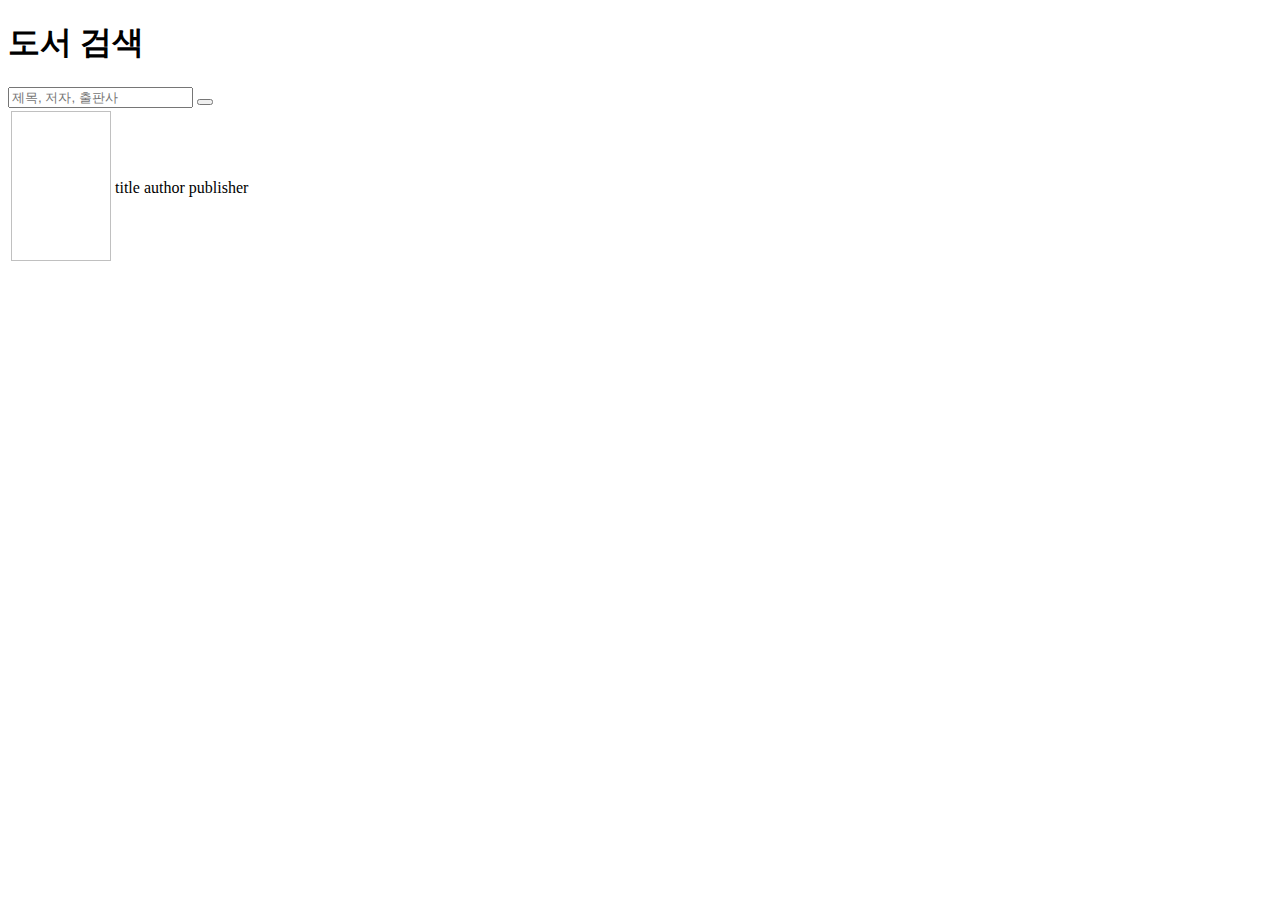
<file: src/main/resources/templates/board/bookSearch.html>
<!DOCTYPE html>
<html lang="en" xmlns:th="http://www.w3.org/1999/xhtml">
<head>
    <meta charset="UTF-8">
    <title>도서검색</title>
</head>
<body>
<div class="col-md-12">
    <h1>도서 검색</h1>
    <div class="book-search">
        <form th:action="@{/board/bookSearch}" method="post">
            <input type="text" th:value="${keyword}" name="keyword" placeholder="제목, 저자, 출판사">
            <button th:text="검색" type="submit"></button>
        </form>
    </div>
    <div>
        <table class="table">
            <tbody>
            <tr th:each="bookDto : ${bookList}" onclick="selectElement(this)" style="cursor : pointer;">
                <td><img th:src="@{${bookDto.bookImage}}" width="100" height="150"/></td>
                <td th:text="${bookDto.bookTitle}">title</td>
                <td th:text="${bookDto.bookWriter}">author</td>
                <td th:text="${bookDto.bookPublisher}">publisher</td>
            </tr>
            </tbody>
        </table>
    </div>
</div>

<script>


    const selectElement = (selectedElement) => {
        addDataToForm(selectedElement);
        window.close();
    }


    //API검색 데이터를 게시글 작성 폼에 전달
    function addDataToForm(ele) {
        console.log('addDateToForm' + ele);

        let elements = ele.getElementsByTagName("td");
        let data = {
            image: elements[0].querySelector('img').getAttribute('src'),
            title: elements[1].innerText,
            author: elements[2].innerText,
            publisher: elements[3].innerText
        };

        window.opener.document.getElementById("add_imageURL").value = data.image;
        window.opener.document.getElementById("add_title").value = data.title;
        window.opener.document.getElementById("add_author").value = data.author;
        window.opener.document.getElementById("add_publisher").value = data.author;
    }
</script>
</body>
</html>
</file>
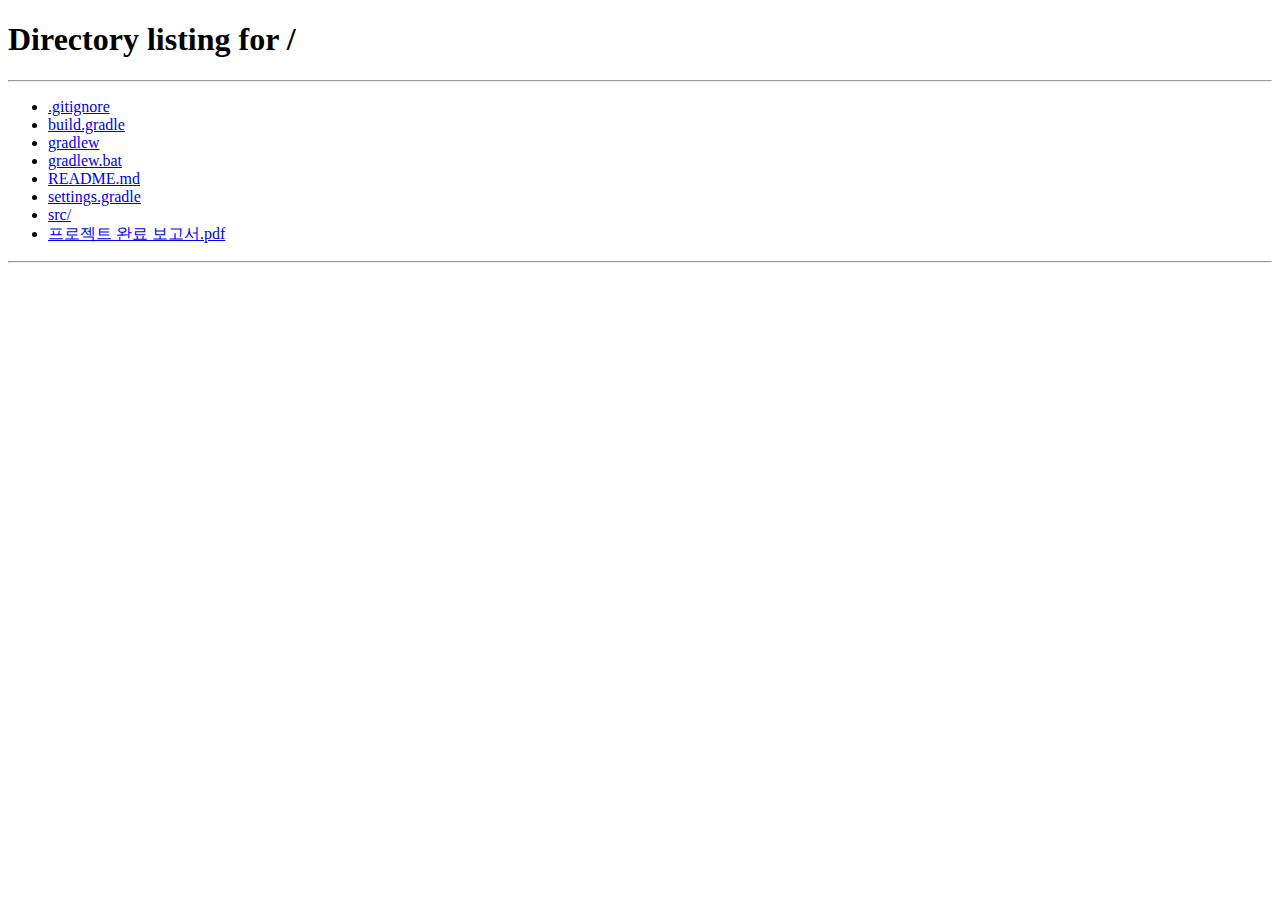
<file: src/main/resources/templates/board/postNotFound.html>
<!DOCTYPE html>
<html lang="en">
<head>
    <meta charset="UTF-8">
    <title>Title</title>
</head>
<body>
<script>
    alert("읽을 수 없는 게시물입니다.");
    window.location.href="/";

</script>
</body>
</html>
</file>
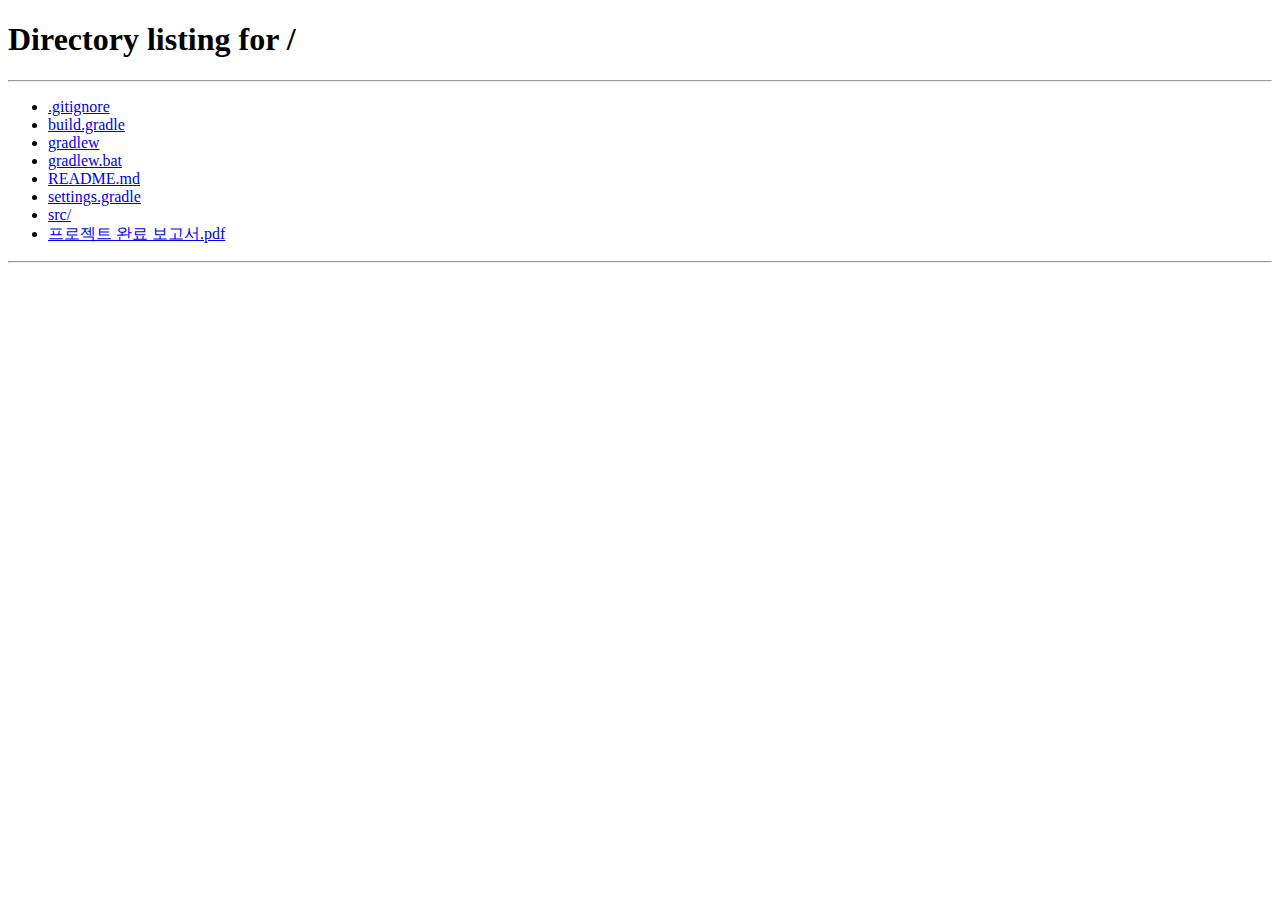
<file: src/main/resources/templates/member/signSuccess.html>
<!DOCTYPE html>
<html lang="en">
<head>
    <meta charset="UTF-8">
    <title>회원가입 성공</title>
</head>
<body>
    <script>
        alert("회원가입 성공");
        window.location.href="/";
    </script>

</body>
</html>
</file>
